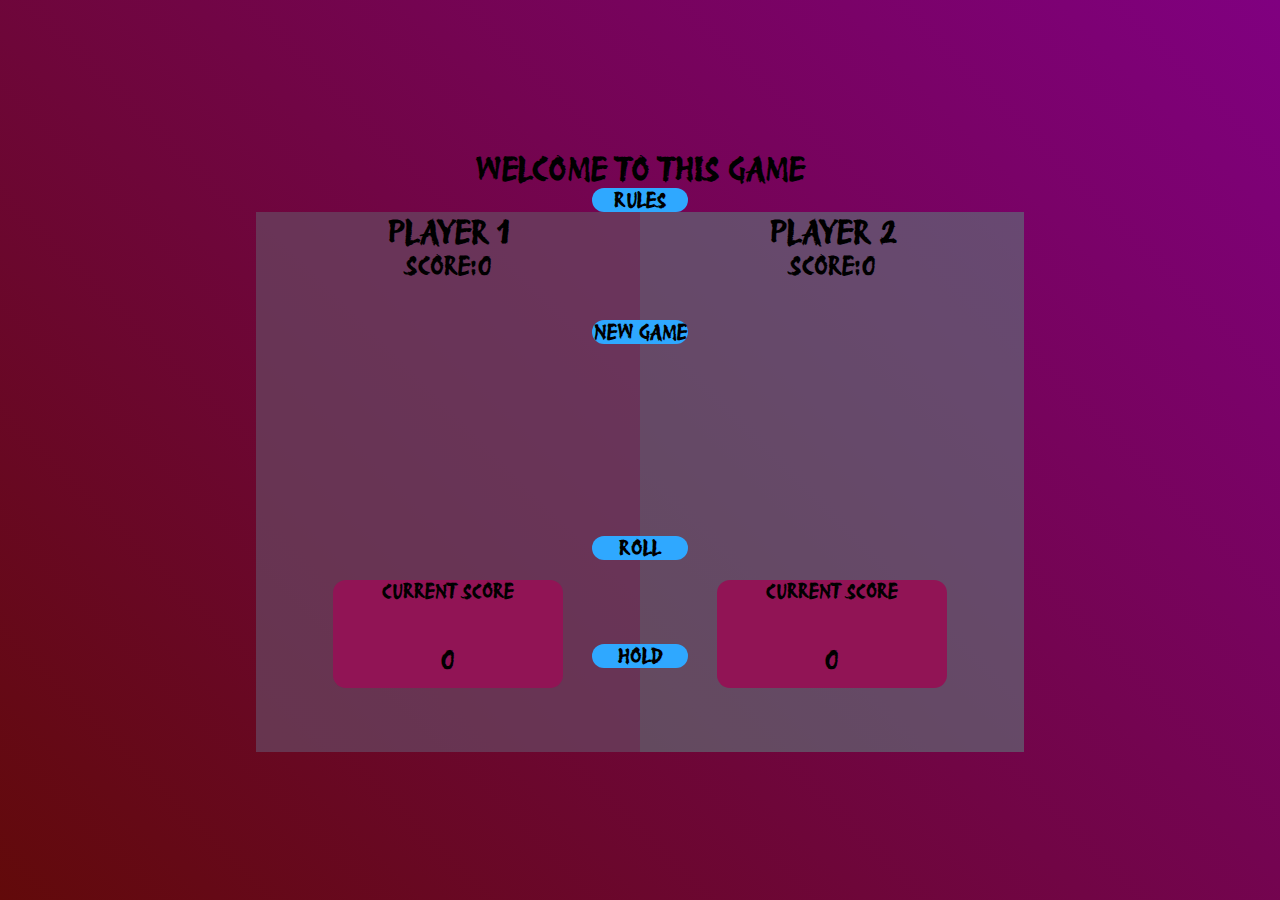
<file: pig-game/index.html>
<!DOCTYPE html>
<html lang="en">

<head>
    <meta charset="UTF-8">
    <meta name="viewport" content="width=device-width, initial-scale=1.0">
    <title>rolltovictory</title>
    <link rel="icon" href="./dice-30454.png">
    <link rel="stylesheet" href="./style.css">
    <script src="./script.js" defer></script>
    <link rel="preconnect" href="https://fonts.googleapis.com">
    <link rel="preconnect" href="https://fonts.gstatic.com" crossorigin>
    <link href="https://fonts.googleapis.com/css2?family=Protest+Revolution&display=swap" rel="stylesheet">
</head>

<body>
    <h1>welcome to this game </h1>
    <button class="rules-btn btn">rules</button>
    <div class="rules hidden">
        <ul>
            <li>
                <p>A new game must be initiated when a player achieves victory. The game will remain inactive until a
                    new session is started.
                </p>
            </li>
            <li>
                <p>The first player to reach a score of 100 will be declared the winner.</p>
            </li>
            <li>
                <p>The displayed score is not final; to accumulate points, a player must choose to "hold" their current
                    score.</p>
            </li>
            <li>
                <p>To add the current score to the overall score, the player needs to opt to "hold" their accumulated
                    points.</p>
            </li>
            <li>
                <p>If a player rolls a dice and lands on the number 1, they will lose their current score, and the
                    active turn will pass to the other player</p>
            </li>
        </ul>
    </div>
    <div class="main-section">
        <button class="roll btn">roll</button>
        <button class="hold btn">hold</button>
        <button class="new-game btn">new game</button>

        <h1 class="score hidden">1</h1>
        <div class="player0 active--player">
            <h1>player 1</h1>
            <h2 class="highscore0">score:0</h2>
            <h1 class="winning0">win</h1>

            <div class="currentscore-style">
                <h3>current score</h3>
                <h2 id="p0" class="style">0</h2>
            </div>

        </div>
        <div class="player1 win ">
            <h1>player 2</h1>
            <h2 class="highscore1">score:0</h2>
            <h1 class="winning1">win</h1>
            <div class="currentscore-style">
                <h3>current score</h3>
                <h2 id="p1" class="style">0</h2>
            </div>
        </div>

    </div>

</body>

</html>
</file>
<file: pig-game/style.css>
* {
    padding: 0%;
    margin: 0%;
    font-family: 'Protest Revolution', sans-serif;
    text-transform: uppercase;
}

body {
    height: 100vh;
    display: flex;
    align-items: center;
    justify-content: center;
    flex-direction: column;
    background: linear-gradient(45deg, rgb(98, 10, 10), purple);
}

.new-game {

    position: absolute;
    top: 20%;
    left: 50%;
    transform: translate(-50%, 0%);
    display: flex;
    justify-content: center;
    align-items: center;
    z-index: 5;

}

.main-section {
    height: 60vh;
    width: 60vw;
    display: flex;
    position: relative;
}

.player0 {
    position: relative;
    background: rgba(93, 116, 121, 0.618);
    display: flex;
    flex: 1 1 20rem;
    align-items: center;
    flex-direction: column;
}

.currentscore-style {
    height: 20%;
    width: 60%;
    border-radius: 13px;
    display: flex;
    justify-content: center;
    background: #911455;
    position: absolute;
    bottom: 4rem;
}



.style {
    position: absolute;
    bottom: 14px;
}

.player1 {
    position: relative;
    display: flex;
    background: rgba(93, 116, 121, 0.618);

    flex: 1 1 20rem;
    align-items: center;
    flex-direction: column;
}



.roll {
    border-radius: 12px;
    position: absolute;
    top: 60%;
    left: 50%;
    transform: translate(-50%, 0%);
    display: flex;
    justify-content: center;
    align-items: center;
    z-index: 5;
}

.btn {

    height: 1.5rem;
    width: 6rem;
    font-size: 20px;
    font-weight: 800;
    background: rgb(47, 168, 255);
    border: none;
    border-radius: 12px;


}

.hold {
    position: absolute;
    top: 80%;
    left: 50%;
    transform: translate(-50%, 0%);
    display: flex;
    justify-content: center;
    align-items: center;
    z-index: 5;
}


.score {
    height: 2rem;
    width: 4rem;
    position: absolute;
    top: 30%;
    left: 50%;
    transform: translate(-50%, -50%);
    background: rgb(255, 47, 234);
    border: none;
    display: flex;
    justify-content: center;
    align-items: center;
    z-index: 5;
}

.hidden {
    display: none;
}

.active--player {
    background: rgba(102, 70, 97, 0.721);
}

.win {

    background: #2a3743;
    background: #050505;
    color: #b5bc22;

}

.winning0,
.winning1 {
    display: none;
}

.rules {
    min-height: 30vh;
    width: 50vh;
    background: #756969;
}

p {
    font-size: 13px;
    font-weight: 800;
}
</file>
